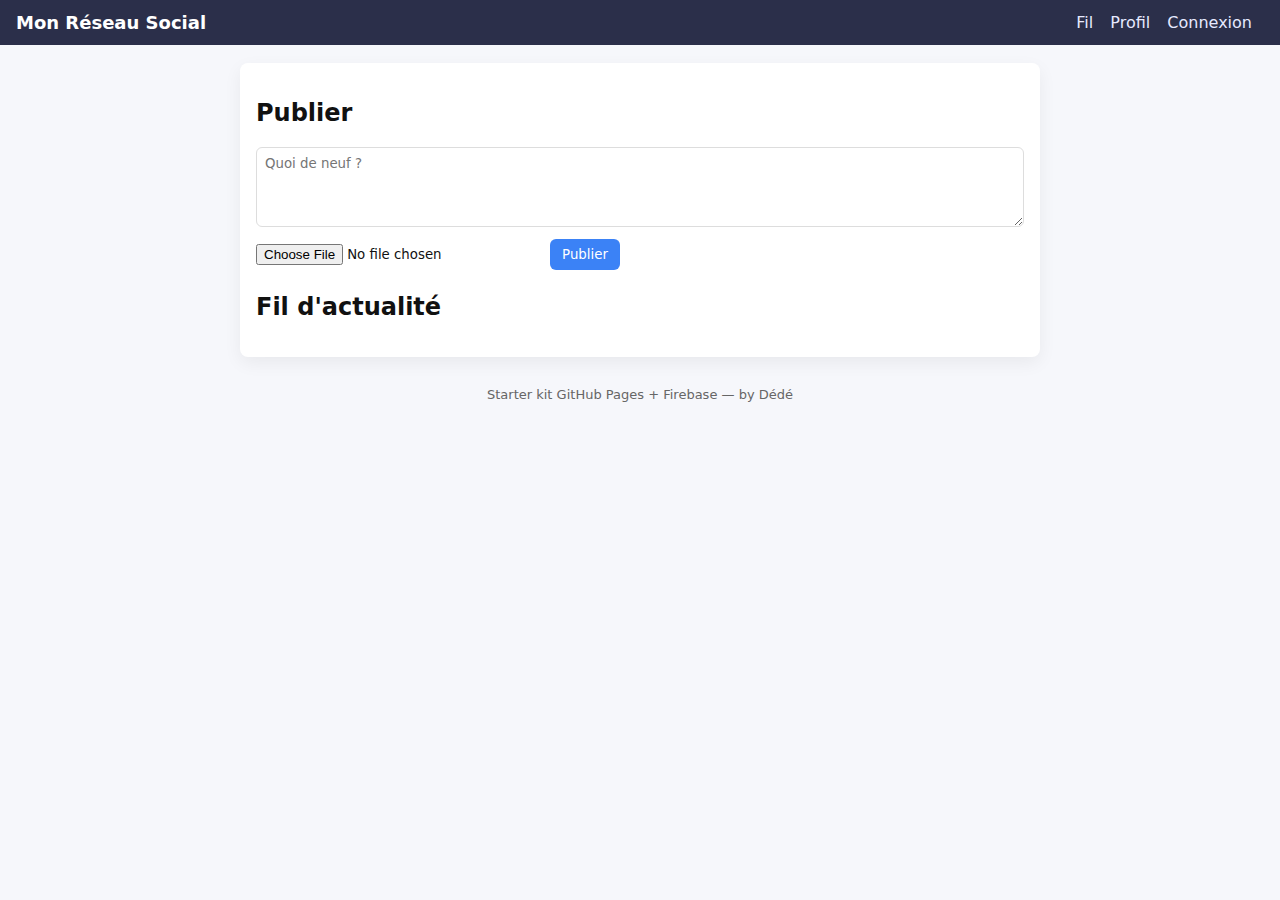
<file: index.html>
<!doctype html>
<html lang="fr">
<head>
  <meta charset="utf-8" />
  <meta name="viewport" content="width=device-width,initial-scale=1" />
  <title>Mon Réseau Social — Feed</title>
  <link rel="stylesheet" href="style.css">
</head>
<body>
  <header>
    <h1>Mon Réseau Social</h1>
    <nav>
      <a href="index.html">Fil</a>
      <a href="profile.html">Profil</a>
      <a href="login.html" id="auth-link">Connexion</a>
      <button id="logout-btn" style="display:none">Déconnexion</button>
    </nav>
  </header>

  <main>
    <section class="post-form">
      <h2>Publier</h2>
      <textarea id="post-content" placeholder="Quoi de neuf ?"></textarea>
      <input id="post-image" type="file" accept="image/*">
      <button id="post-btn">Publier</button>
    </section>

    <section class="feed">
      <h2>Fil d'actualité</h2>
      <ul id="posts-list"></ul>
    </section>
  </main>

  <footer>Starter kit GitHub Pages + Firebase — by Dédé</footer>
  <script type="module" src="app.js"></script>
</body>
</html>
</file>
<file: style.css>
*{box-sizing:border-box;font-family:Inter, system-ui, Arial, sans-serif}
body{margin:0;background:#f6f7fb;color:#111}
header{background:#2b2f4a;color:white;padding:12px 16px;display:flex;align-items:center;justify-content:space-between}
header h1{margin:0;font-size:18px}
nav a{color:#e6e9ff;margin-right:12px;text-decoration:none}
main{padding:16px;max-width:800px;margin:18px auto;background:white;border-radius:8px;box-shadow:0 6px 18px rgba(10,10,20,0.06)}
.post-form textarea{width:100%;height:80px;padding:8px;margin-bottom:8px;border-radius:6px;border:1px solid #ddd}
.post-form input[type=file]{margin-bottom:8px}
.post-form button{padding:8px 12px;border-radius:6px;border:none;background:#3b82f6;color:white;cursor:pointer}
.feed ul{list-style:none;padding:0}
.feed li{padding:12px;border-bottom:1px solid #eee}
.auth-page{max-width:420px;margin:60px auto;padding:16px;background:white;border-radius:8px;box-shadow:0 6px 18px rgba(10,10,20,0.06)}
.auth-page input{display:block;width:100%;padding:8px;margin:8px 0;border-radius:6px;border:1px solid #ddd}
.profile-page{max-width:600px;margin:40px auto;padding:16px}
footer{text-align:center;padding:12px;color:#666;font-size:13px;margin-top:12px}
</file>
